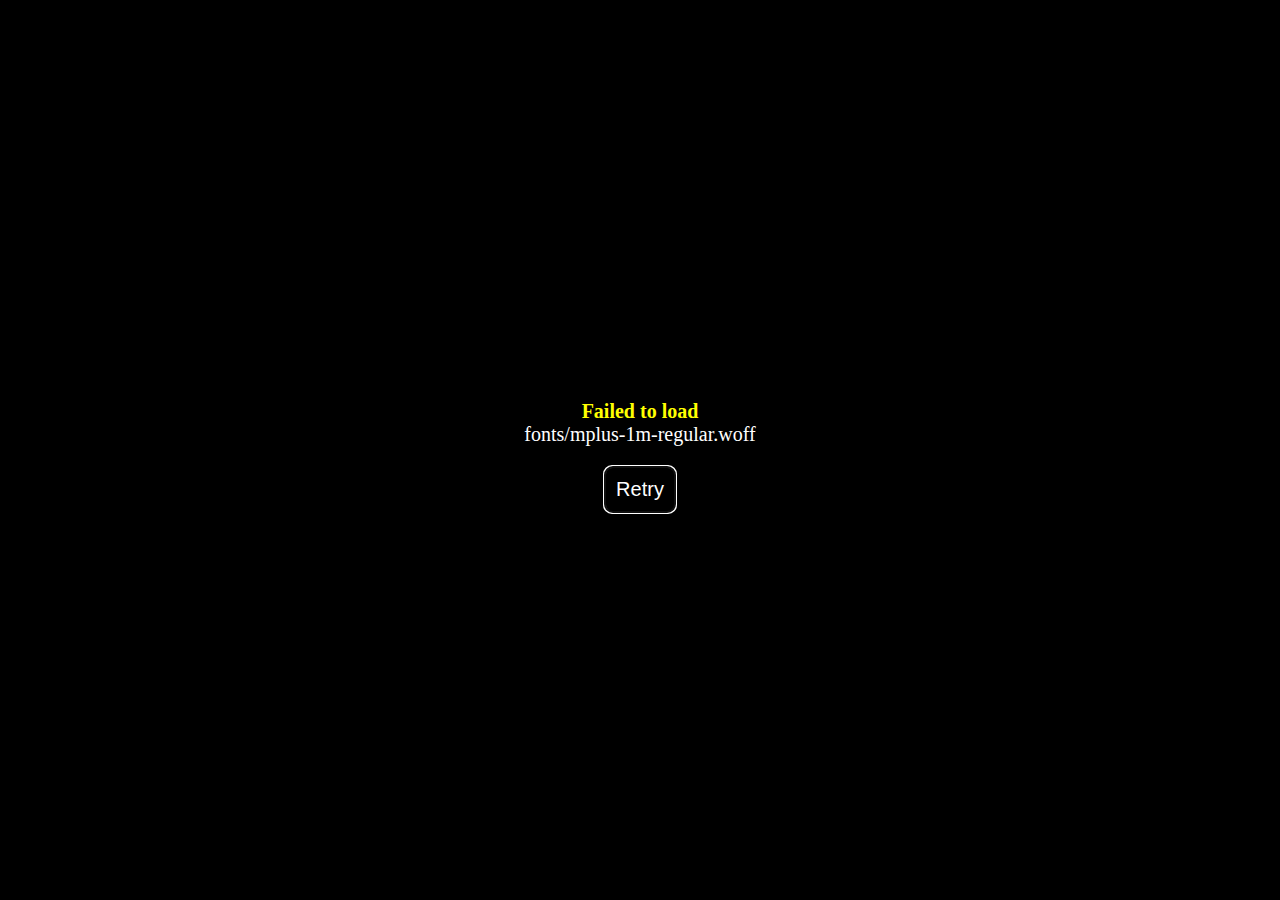
<file: game/index.html>
<!DOCTYPE html>
<html>
    <head>
        <meta charset="UTF-8">
        <meta name="apple-mobile-web-app-capable" content="yes">
        <meta name="apple-mobile-web-app-status-bar-style" content="black-translucent">
        <meta name="viewport" content="user-scalable=no">
        <link rel="icon" href="icon/icon.png" type="image/png">
        <link rel="apple-touch-icon" href="icon/icon.png">
        <link rel="stylesheet" type="text/css" href="css/game.css">
        <title>Get to School 6</title>
    </head>
    <body style="background-color: black">
        <script type="text/javascript" src="js/main.js"></script>
    </body>
</html>
</file>
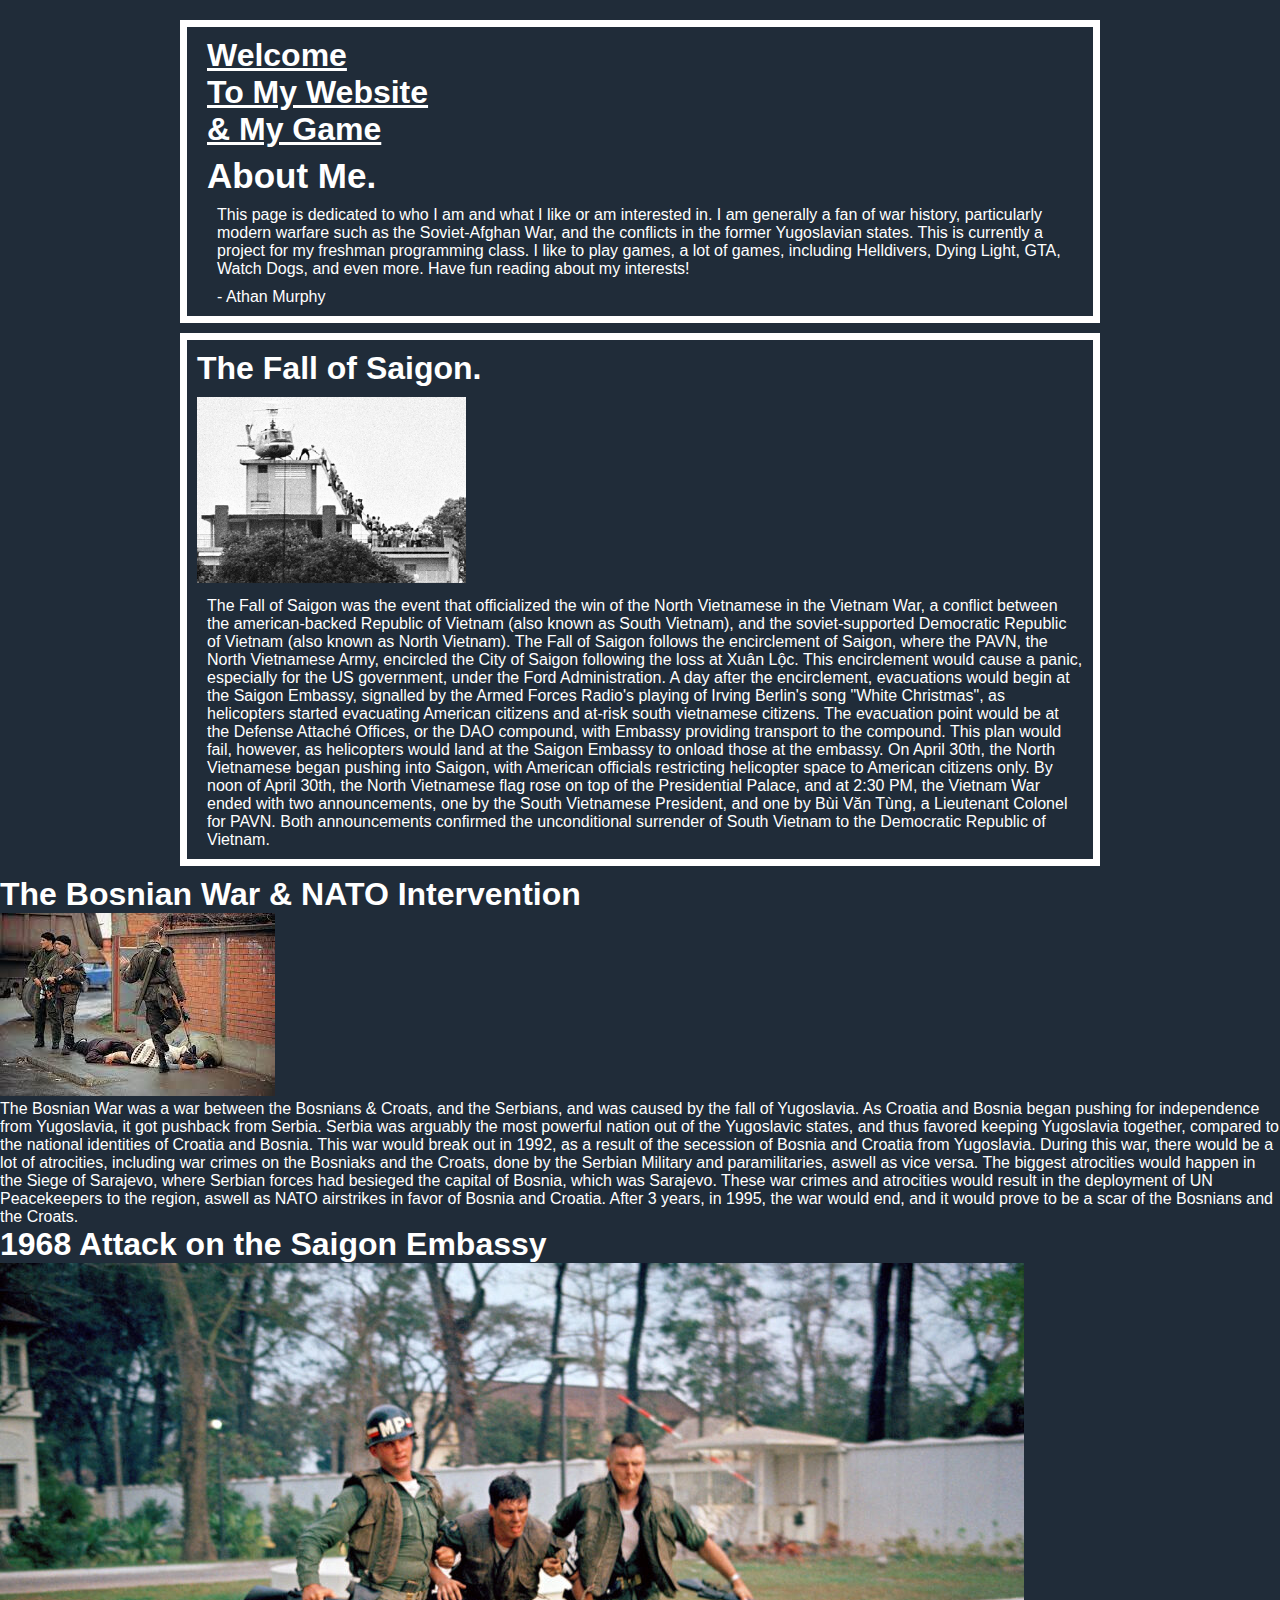
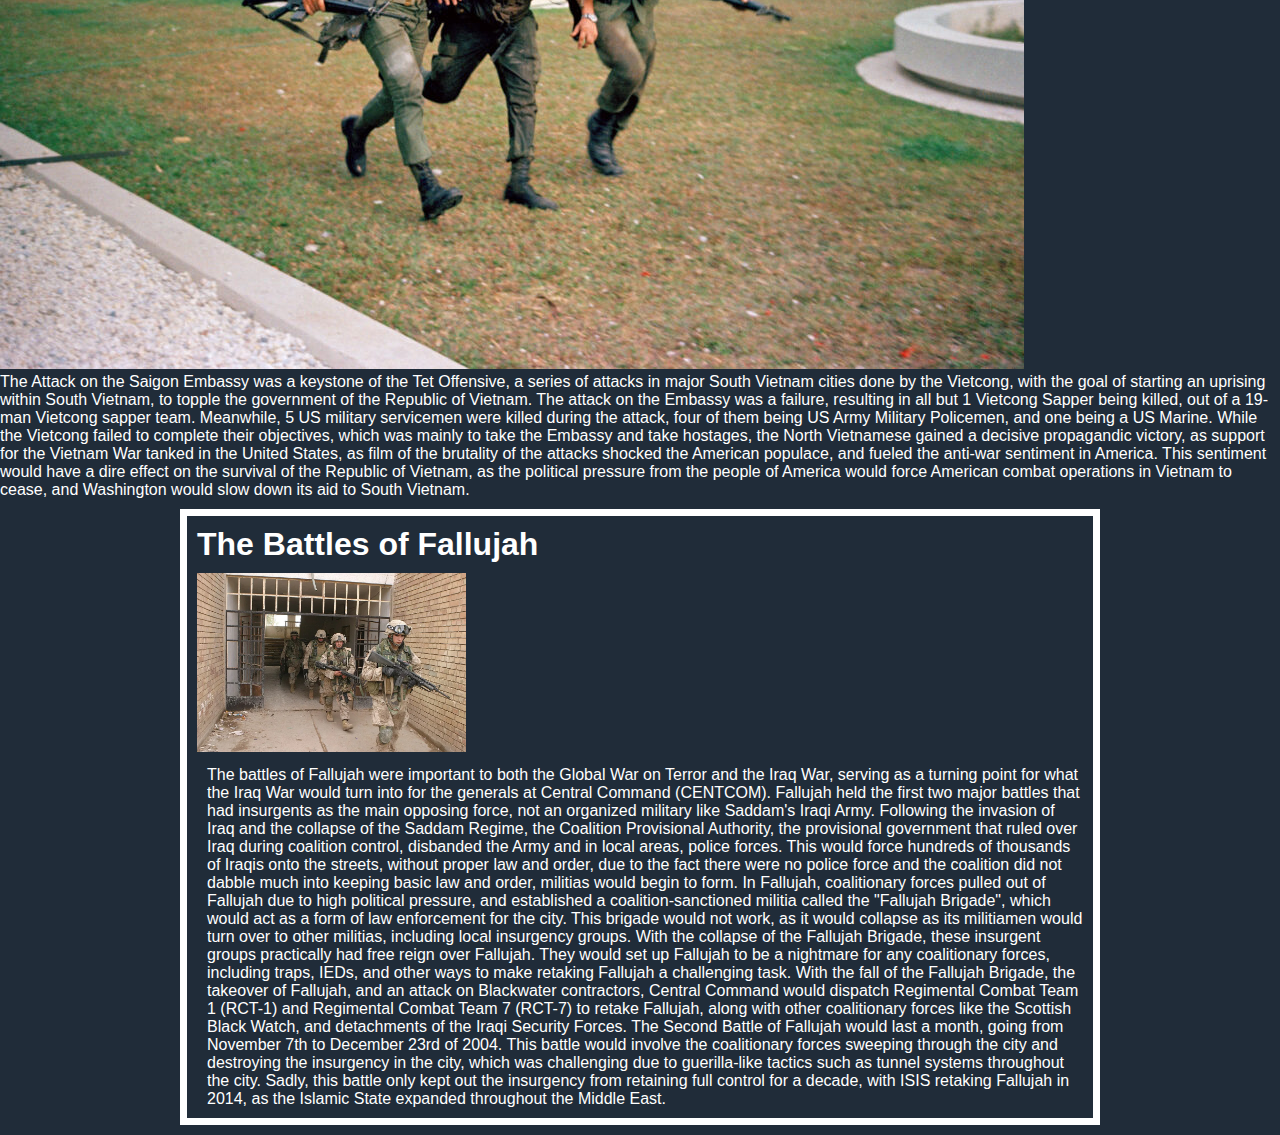
<file: about.html>
<!DOCTYPE html>
<html lang="en">
<head>
    <meta charset="UTF-8">
    <meta name="viewport" content="width=device-width, initial-scale=1.0">
    <title>About Me</title>
    <link rel="stylesheet" href="css/style.css">
</head>
<body>
    <nav>
        <ul>
            <h1>
                <li><a href="index.html"> Welcome </a></li>
                <li><a href="about.html"> To My Website </a></li>
                <li><a href="game/index.html"> & My Game</a></li>
            </h1>
        </ul>
        <header>
            <h1>About Me.</h1>
    
            <p>This page is dedicated to who I am and what I like or am interested in. I am generally a fan of war history, particularly modern warfare such as the Soviet-Afghan War, and the conflicts in the former Yugoslavian states. This is currently a project for my freshman programming class. I like to play games, a lot of games, including Helldivers, Dying Light, GTA, Watch Dogs, and even more. Have fun reading about my interests!</p>
            <p>- Athan Murphy</p>
        </header>
    </nav>
    <article>
        <h1>The Fall of Saigon.</h1>
        <img src="img/Saigon-hubert-van-es.jpg" Alt="United States Embassy in Saigon">
        <p>The Fall of Saigon was the event that officialized the win of the North Vietnamese in the Vietnam War, a conflict between the american-backed Republic of Vietnam (also known as South Vietnam), and the soviet-supported Democratic Republic of Vietnam (also known as North Vietnam). The Fall of Saigon follows the encirclement of Saigon, where the PAVN, the North Vietnamese Army, encircled the City of Saigon following the loss at Xuân Lộc. This encirclement would cause a panic, especially for the US government, under the Ford Administration. A day after the encirclement, evacuations would begin at the Saigon Embassy, signalled by the Armed Forces Radio's playing of Irving Berlin's song "White Christmas", as helicopters started evacuating American citizens and at-risk south vietnamese citizens. The evacuation point would be at the Defense Attaché Offices, or the DAO compound, with Embassy providing transport to the compound. This plan would fail, however, as helicopters would land at the Saigon Embassy to onload those at the embassy. On April 30th, the North Vietnamese began pushing into Saigon, with American officials restricting helicopter space to American citizens only. By noon of April 30th, the North Vietnamese flag rose on top of the Presidential Palace, and at 2:30 PM, the Vietnam War ended with two announcements, one by the South Vietnamese President, and one by Bùi Văn Tùng, a Lieutenant Colonel for PAVN. Both announcements confirmed the unconditional surrender of South Vietnam to the Democratic Republic of Vietnam.</p>
    </article>
    <div>
        <h1>The Bosnian War & NATO Intervention</h1>
        <img src="img/bosnianwar.jpeg" alt="Bosnian War">
        <p>The Bosnian War was a war between the Bosnians & Croats, and the Serbians, and was caused by the fall of Yugoslavia. As Croatia and Bosnia began pushing for independence from Yugoslavia, it got pushback from Serbia. Serbia was arguably the most powerful nation out of the Yugoslavic states, and thus favored keeping Yugoslavia together, compared to the national identities of Croatia and Bosnia. This war would break out in 1992, as a result of the secession of Bosnia and Croatia from Yugoslavia. During this war, there would be a lot of atrocities, including war crimes on the Bosniaks and the Croats, done by the Serbian Military and paramilitaries, aswell as vice versa. The biggest atrocities would happen in the Siege of Sarajevo, where Serbian forces had besieged the capital of Bosnia, which was Sarajevo. These war crimes and atrocities would result in the deployment of UN Peacekeepers to the region, aswell as NATO airstrikes in favor of Bosnia and Croatia. After 3 years, in 1995, the war would end, and it would prove to be a scar of the Bosnians and the Croats.</p>
    </div>
    <div>
        <h1>1968 Attack on the Saigon Embassy</h1>
        <img src="img/saigonembassyattack.jpg" alt="Saigon Embassy Attack in 1968">
        <p>The Attack on the Saigon Embassy was a keystone of the Tet Offensive, a series of attacks in major South Vietnam cities done by the Vietcong, with the goal of starting an uprising within South Vietnam, to topple the government of the Republic of Vietnam. The attack on the Embassy was a failure, resulting in all but 1 Vietcong Sapper being killed, out of a 19-man Vietcong sapper team. Meanwhile, 5 US military servicemen were killed during the attack, four of them being US Army Military Policemen, and one being a US Marine. While the Vietcong failed to complete their objectives, which was mainly to take the Embassy and take hostages, the North Vietnamese gained a decisive propagandic victory, as support for the Vietnam War tanked in the United States, as film of the brutality of the attacks shocked the American populace, and fueled the anti-war sentiment in America. This sentiment would have a dire effect on the survival of the Republic of Vietnam, as the political pressure from the people of America would force American combat operations in Vietnam to cease, and Washington would slow down its aid to South Vietnam.</p>
    </div>
    <article>
        <h1>The Battles of Fallujah</h1>
        <img src="img/fallujah.webp" Alt="US Marines in Fallujah">
        <p>The battles of Fallujah were important to both the Global War on Terror and the Iraq War, serving as a turning point for what the Iraq War would turn into for the generals at Central Command (CENTCOM). Fallujah held the first two major battles that had insurgents as the main opposing force, not an organized military like Saddam's Iraqi Army. Following the invasion of Iraq and the collapse of the Saddam Regime, the Coalition Provisional Authority, the provisional government that ruled over Iraq during coalition control, disbanded the Army and in local areas, police forces. This would force hundreds of thousands of Iraqis onto the streets, without proper law and order, due to the fact there were no police force and the coalition did not dabble much into keeping basic law and order, militias would begin to form. In Fallujah, coalitionary forces pulled out of Fallujah due to high political pressure, and established a coalition-sanctioned militia called the "Fallujah Brigade", which would act as a form of law enforcement for the city. This brigade would not work, as it would collapse as its militiamen would turn over to other militias, including local insurgency groups. With the collapse of the Fallujah Brigade, these insurgent groups practically had free reign over Fallujah. They would set up Fallujah to be a nightmare for any coalitionary forces, including traps, IEDs, and other ways to make retaking Fallujah a challenging task. With the fall of the Fallujah Brigade, the takeover of Fallujah, and an attack on Blackwater contractors, Central Command would dispatch Regimental Combat Team 1 (RCT-1) and Regimental Combat Team 7 (RCT-7) to retake Fallujah, along with other coalitionary forces like the Scottish Black Watch, and detachments of the Iraqi Security Forces. The Second Battle of Fallujah would last a month, going from November 7th to December 23rd of 2004. This battle would involve the coalitionary forces sweeping through the city and destroying the insurgency in the city, which was challenging due to guerilla-like tactics such as tunnel systems throughout the city. Sadly, this battle only kept out the insurgency from retaining full control for a decade, with ISIS retaking Fallujah in 2014, as the Islamic State expanded throughout the Middle East.</p>
    </article>
</body>
</html>
</file>
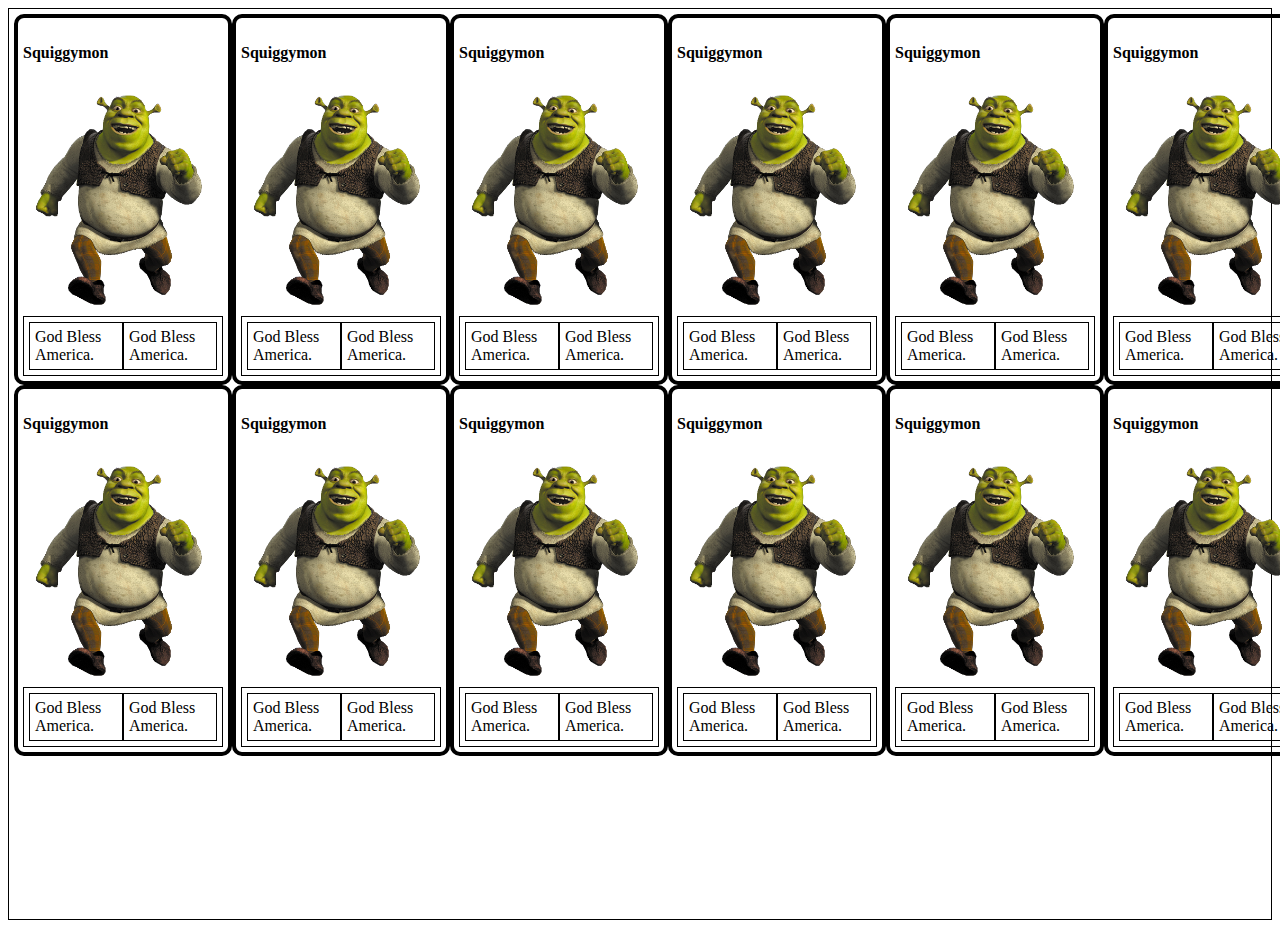
<file: cards.html>
<!DOCTYPE html>
<html lang="en">
<head>
    <meta charset="UTF-8">
    <meta name="viewport" content="width=device-width, initial-scale=1.0">
    <title>Cards</title>
    <link rel="stylesheet" href="css/cards.css">
</head>
<body>
    <div id="table">
        <div class="card">
            <h4>Squiggymon</h4>
            <img src="img/Shrek-running.png" alt="">
            <div class="stats">
                <div class="attack">
                    God Bless America.
                </div>
                <div class="defense">
                    God Bless America.
                </div>
            </div>
        </div>
        <div class="card">
            <h4>Squiggymon</h4>
            <img src="img/Shrek-running.png" alt="">
            <div class="stats">
                <div class="attack">
                    God Bless America.
                </div>
                <div class="defense">
                    God Bless America.
                </div>
            </div>
        </div>
        <div class="card">
            <h4>Squiggymon</h4>
            <img src="img/Shrek-running.png" alt="">
            <div class="stats">
                <div class="attack">
                    God Bless America.
                </div>
                <div class="defense">
                    God Bless America.
                </div>
            </div>
        </div>
        <div class="card">
            <h4>Squiggymon</h4>
            <img src="img/Shrek-running.png" alt="">
            <div class="stats">
                <div class="attack">
                    God Bless America.
                </div>
                <div class="defense">
                    God Bless America.
                </div>
            </div>
        </div>
        <div class="card">
            <h4>Squiggymon</h4>
            <img src="img/Shrek-running.png" alt="">
            <div class="stats">
                <div class="attack">
                    God Bless America.
                </div>
                <div class="defense">
                    God Bless America.
                </div>
            </div>
        </div>
        <div class="card">
            <h4>Squiggymon</h4>
            <img src="img/Shrek-running.png" alt="">
            <div class="stats">
                <div class="attack">
                    God Bless America.
                </div>
                <div class="defense">
                    God Bless America.
                </div>
            </div>
        </div>
        <div class="card">
            <h4>Squiggymon</h4>
            <img src="img/Shrek-running.png" alt="">
            <div class="stats">
                <div class="attack">
                    God Bless America.
                </div>
                <div class="defense">
                    God Bless America.
                </div>
            </div>
        </div>
        <div class="card">
            <h4>Squiggymon</h4>
            <img src="img/Shrek-running.png" alt="">
            <div class="stats">
                <div class="attack">
                    God Bless America.
                </div>
                <div class="defense">
                    God Bless America.
                </div>
            </div>
        </div>
        <div class="card">
            <h4>Squiggymon</h4>
            <img src="img/Shrek-running.png" alt="">
            <div class="stats">
                <div class="attack">
                    God Bless America.
                </div>
                <div class="defense">
                    God Bless America.
                </div>
            </div>
        </div>
        <div class="card">
            <h4>Squiggymon</h4>
            <img src="img/Shrek-running.png" alt="">
            <div class="stats">
                <div class="attack">
                    God Bless America.
                </div>
                <div class="defense">
                    God Bless America.
                </div>
            </div>
        </div>
        <div class="card">
            <h4>Squiggymon</h4>
            <img src="img/Shrek-running.png" alt="">
            <div class="stats">
                <div class="attack">
                    God Bless America.
                </div>
                <div class="defense">
                    God Bless America.
                </div>
            </div>
        </div>
        <div class="card">
            <h4>Squiggymon</h4>
            <img src="img/Shrek-running.png" alt="">
            <div class="stats">
                <div class="attack">
                    God Bless America.
                </div>
                <div class="defense">
                    God Bless America.
                </div>
            </div>
        </div>
        <div class="card">
            <h4>Squiggymon</h4>
            <img src="img/Shrek-running.png" alt="">
            <div class="stats">
                <div class="attack">
                    God Bless America.
                </div>
                <div class="defense">
                    God Bless America.
                </div>
            </div>
        </div>
    </div>
</body>
</html>
</file>
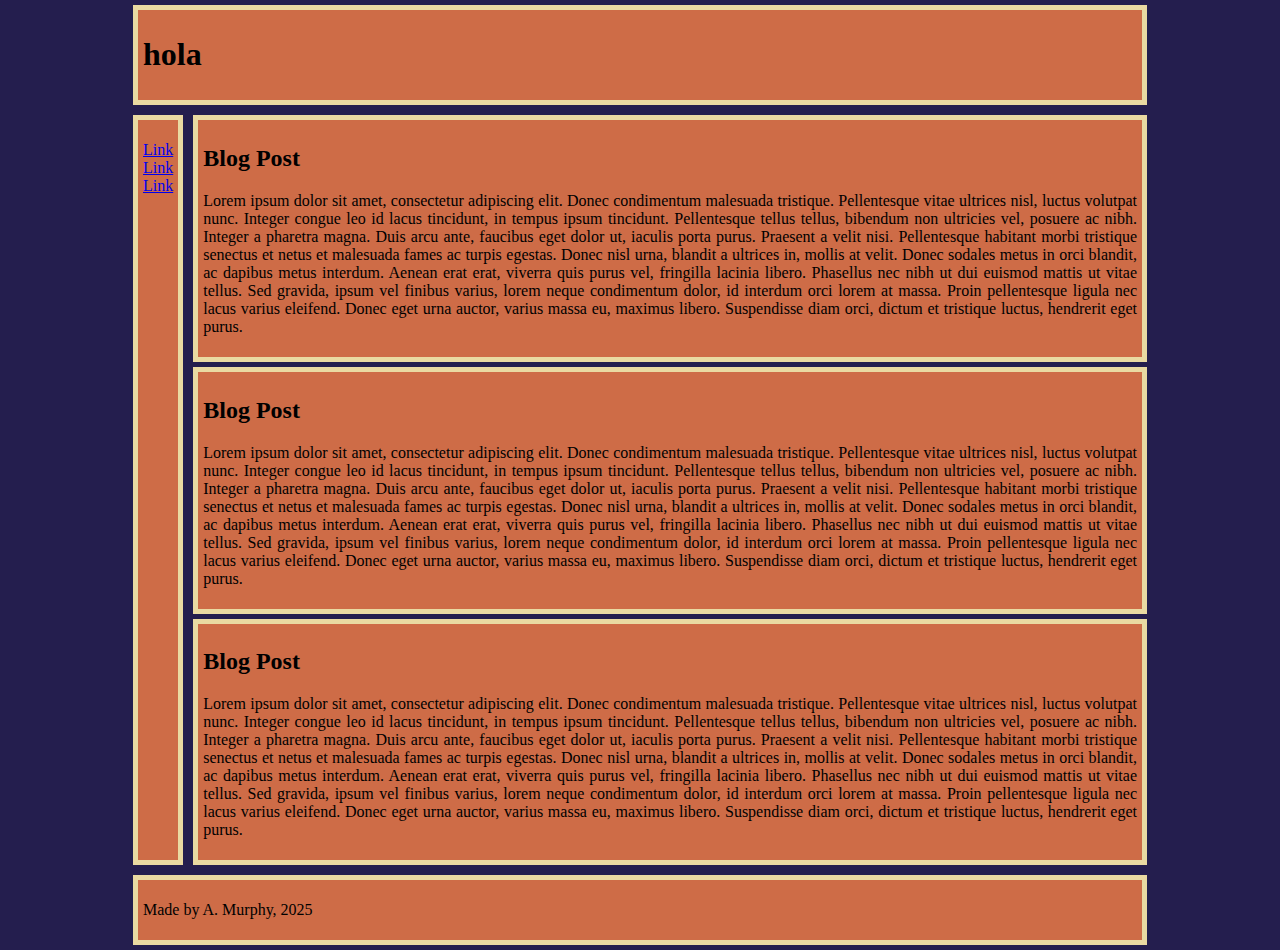
<file: layoutpractice.html>
<!DOCTYPE html>
<html lang="en">

<head>
    <meta charset="UTF-8">
    <meta name="viewport" content="width=device-width, initial-scale=1.0">
    <title>Layout Practice</title>
    <style>
        body {
            margin: auto;
            background-color: #241e4e;
            font-family: Georgia, 'Times New Roman', Times, serif;
        }
        header, nav, article, footer {
            background-color: #ce6c47;
            border: 5px solid #eadaa2;
            margin: 5px;
            padding: 5px;
            text-align: justify;
        }

        nav {
            position: sticky;
            top: 0px;
        }

        nav ul {
            display: flex;
            justify-content: space-evenly;
            margin-left: 0px;
            padding: 0px;
        }

        nav ul li {
            list-style-type: none;
        }

        @media only screen and (min-width: 600px) {
            body {
                width: 80%;

            }
            #content {
                display: flex;
            }
            nav {
                position: static;
            }
            nav ul {
                display: block;
            }
        }
    </style>
</head>

<body>
    <header>
        <h1>hola</h1>
    </header>
    <div id="content">
        <nav>
            <ul>
                <li><a href="#">Link</a></li>
                <li><a href="#">Link</a></li>
                <li><a href="#">Link</a></li>
            </ul>
        </nav>
        <div id="blogs">
            <article>
                <h2>Blog Post</h2>
                <p>Lorem ipsum dolor sit amet, consectetur adipiscing elit. Donec condimentum malesuada tristique. Pellentesque vitae ultrices nisl, luctus volutpat nunc. Integer congue leo id lacus tincidunt, in tempus ipsum tincidunt. Pellentesque tellus tellus, bibendum non ultricies vel, posuere ac nibh. Integer a pharetra magna. Duis arcu ante, faucibus eget dolor ut, iaculis porta purus. Praesent a velit nisi. Pellentesque habitant morbi tristique senectus et netus et malesuada fames ac turpis egestas. Donec nisl urna, blandit a ultrices in, mollis at velit. Donec sodales metus in orci blandit, ac dapibus metus interdum. Aenean erat erat, viverra quis purus vel, fringilla lacinia libero. Phasellus nec nibh ut dui euismod mattis ut vitae tellus. Sed gravida, ipsum vel finibus varius, lorem neque condimentum dolor, id interdum orci lorem at massa. Proin pellentesque ligula nec lacus varius eleifend. Donec eget urna auctor, varius massa eu, maximus libero. Suspendisse diam orci, dictum et tristique luctus, hendrerit eget purus.                </p>
            </article>
            <article>
                <h2>Blog Post</h2>
                <p>Lorem ipsum dolor sit amet, consectetur adipiscing elit. Donec condimentum malesuada tristique. Pellentesque vitae ultrices nisl, luctus volutpat nunc. Integer congue leo id lacus tincidunt, in tempus ipsum tincidunt. Pellentesque tellus tellus, bibendum non ultricies vel, posuere ac nibh. Integer a pharetra magna. Duis arcu ante, faucibus eget dolor ut, iaculis porta purus. Praesent a velit nisi. Pellentesque habitant morbi tristique senectus et netus et malesuada fames ac turpis egestas. Donec nisl urna, blandit a ultrices in, mollis at velit. Donec sodales metus in orci blandit, ac dapibus metus interdum. Aenean erat erat, viverra quis purus vel, fringilla lacinia libero. Phasellus nec nibh ut dui euismod mattis ut vitae tellus. Sed gravida, ipsum vel finibus varius, lorem neque condimentum dolor, id interdum orci lorem at massa. Proin pellentesque ligula nec lacus varius eleifend. Donec eget urna auctor, varius massa eu, maximus libero. Suspendisse diam orci, dictum et tristique luctus, hendrerit eget purus.                </p>
            </article>
            <article>
                <h2>Blog Post</h2>
                <p>Lorem ipsum dolor sit amet, consectetur adipiscing elit. Donec condimentum malesuada tristique. Pellentesque vitae ultrices nisl, luctus volutpat nunc. Integer congue leo id lacus tincidunt, in tempus ipsum tincidunt. Pellentesque tellus tellus, bibendum non ultricies vel, posuere ac nibh. Integer a pharetra magna. Duis arcu ante, faucibus eget dolor ut, iaculis porta purus. Praesent a velit nisi. Pellentesque habitant morbi tristique senectus et netus et malesuada fames ac turpis egestas. Donec nisl urna, blandit a ultrices in, mollis at velit. Donec sodales metus in orci blandit, ac dapibus metus interdum. Aenean erat erat, viverra quis purus vel, fringilla lacinia libero. Phasellus nec nibh ut dui euismod mattis ut vitae tellus. Sed gravida, ipsum vel finibus varius, lorem neque condimentum dolor, id interdum orci lorem at massa. Proin pellentesque ligula nec lacus varius eleifend. Donec eget urna auctor, varius massa eu, maximus libero. Suspendisse diam orci, dictum et tristique luctus, hendrerit eget purus.                </p>
            </article>
        </div>
    </div>
    <footer>
        <p>Made by A. Murphy, 2025</p>
    </footer>
</body>

</html>
</file>
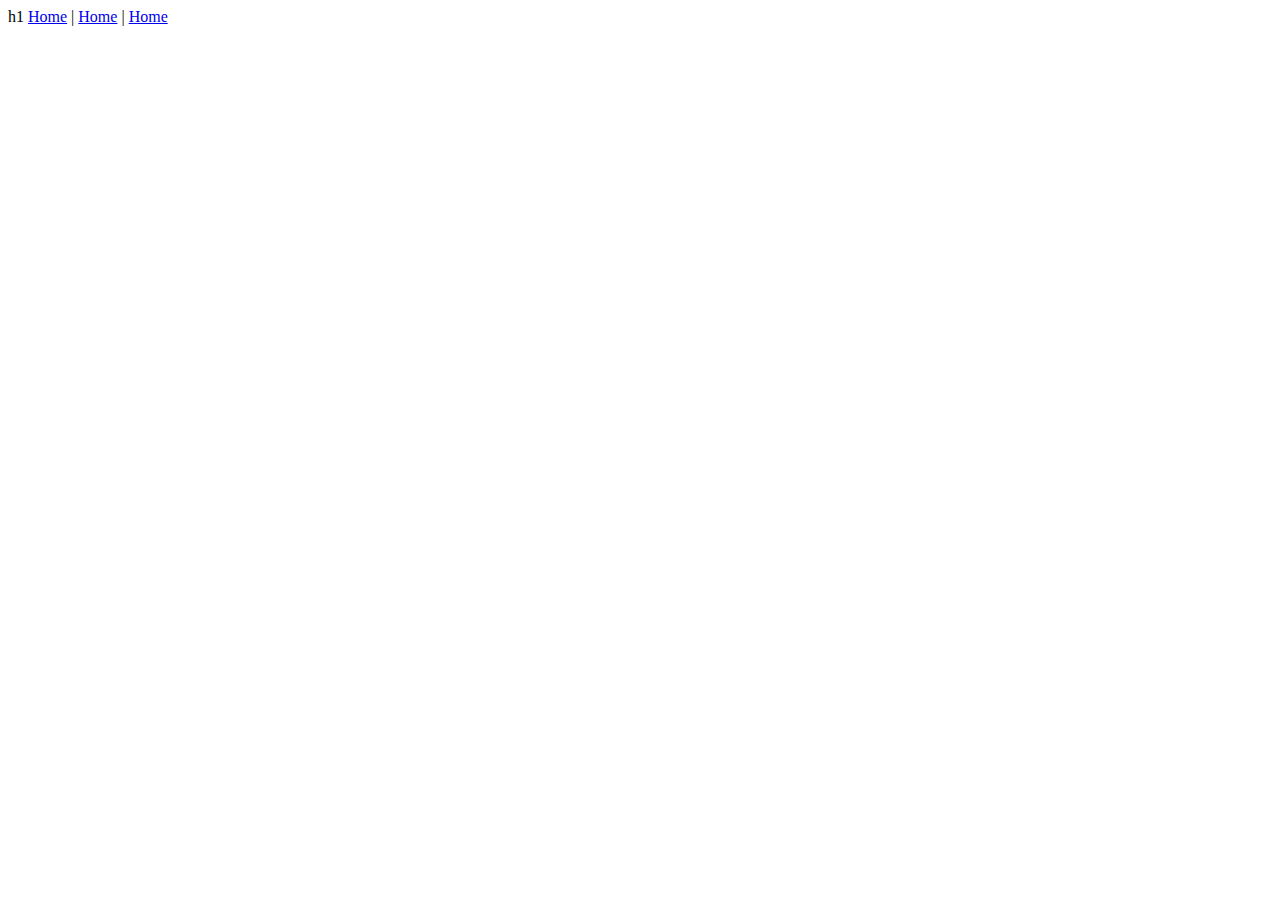
<file: retroabout.html>
<!DOCTYPE html>
<html lang="en">
<head>
    <meta charset="UTF-8">
    <meta name="viewport" content="width=device-width, initial-scale=1.0">
    <title>About</title>
</head>
<body>
    h1
    <a href="about.html">Home</a> |
    <a href="about.html">Home</a> |
    <a href="about.html">Home</a>
</body>
</html>
</file>
<file: game/css/game.css>
body {
    -moz-user-select: none;
    -webkit-user-select: none;
    -ms-user-select: none;
    user-select: none;
}
#errorPrinter {
    position: absolute;
    left: 50%;
    top: 50%;
    width: 640px;
    height: 100px;
    transform: translate(-50%, -50%);
    text-align: center;
    text-shadow: 1px 1px 3px #000;
    font-size: 20px;
    color: #fff;
    z-index: 9;
}
#errorName {
    color: #ff0;
    font-weight: bold;
    -moz-user-select: text;
    -webkit-user-select: text;
    -ms-user-select: text;
    user-select: text;
}
#errorMessage {
    color: #fff;
    -moz-user-select: text;
    -webkit-user-select: text;
    -ms-user-select: text;
    user-select: text;
}
#retryButton {
    font-size: 20px;
    color: #fff;
    background-color: #000;
    border-radius: 8px;
    margin: 20px;
    padding: 10px;
}
#fpsCounterBox {
    position: absolute;
    left: 5px;
    top: 5px;
    width: 90px;
    height: 40px;
    background: #222;
    opacity: 0.8;
    z-index: 8;
}
#fpsCounterLabel {
    position: absolute;
    top: 0px;
    left: 0px;
    padding: 5px 10px;
    height: 30px;
    line-height: 32px;
    font-size: 12px;
    font-family: rmmz-numberfont, sans-serif;
    color: #fff;
    text-align: left;
}
#fpsCounterNumber {
    position: absolute;
    top: 0px;
    right: 0px;
    padding: 5px 10px;
    height: 30px;
    line-height: 30px;
    font-size: 24px;
    font-family: rmmz-numberfont, monospace;
    color: #fff;
    text-align: right;
}
#loadingSpinner {
    margin: auto;
    position: absolute;
    top: 0px;
    left: 0px;
    right: 0px;
    bottom: 0px;
    width: 120px;
    height: 120px;
    z-index: 10;
}
#loadingSpinnerImage {
    margin: 0px;
    padding: 0px;
    border-radius: 50%;
    width: 96px;
    height: 96px;
    border: 12px solid rgba(255, 255, 255, 0.25);
    border-top: 12px solid rgba(255, 255, 255, 1);
    animation: fadein 2s ease, spin 1.5s linear infinite;
}
@keyframes fadein {
    0% {
        opacity: 0;
    }
    20% {
        opacity: 0;
    }
    100% {
        opacity: 1;
    }
}
@keyframes spin {
    0% {
        transform: rotate(0deg);
    }
    100% {
        transform: rotate(360deg);
    }
}
</file>
<file: css/style.css>
* {
    background-color: #202c39;
    color: #FFFFFF;
    font-family:'Segoe UI', Tahoma, Geneva, Verdana, sans-serif;
    margin: auto;
}

nav {
    margin-top: 20px;
    border: 7px solid;
    width: 70%;
    padding-left: 10px;
    margin-bottom: 8px;
}

header {
    padding-left: 10px;
    margin-top: 8px;
}

header h1 {
    font-size: 35px;
    margin-bottom: 4px;
}

header p {
    margin: 10px;
}

nav ul {
    list-style: none;
    padding-left: 10px;
    padding-top: 10px;
}

article {
    border: 7px solid;
    margin: 10px auto;
    width: 70%;
    padding-left: 10px;
    padding-top: 10px;
}

article p {
    margin: 10px;
}

article img {
    max-width: 30%;
    margin-top: 10px;
}
</file>
<file: css/cards.css>
div {
    border: 1px solid black;
    padding: 5px;
}

#table {
    display: flex;
    justify-content: flex-start;
    flex-wrap: wrap;
    flex-direction: column;
    height: 900px;
}

.card {
    border: 4px solid black;
    border-radius: 10px;
    width: 200px;
}

.card img {
    width: 95%;
}

.stats {
    display: flex;
}
</file>
